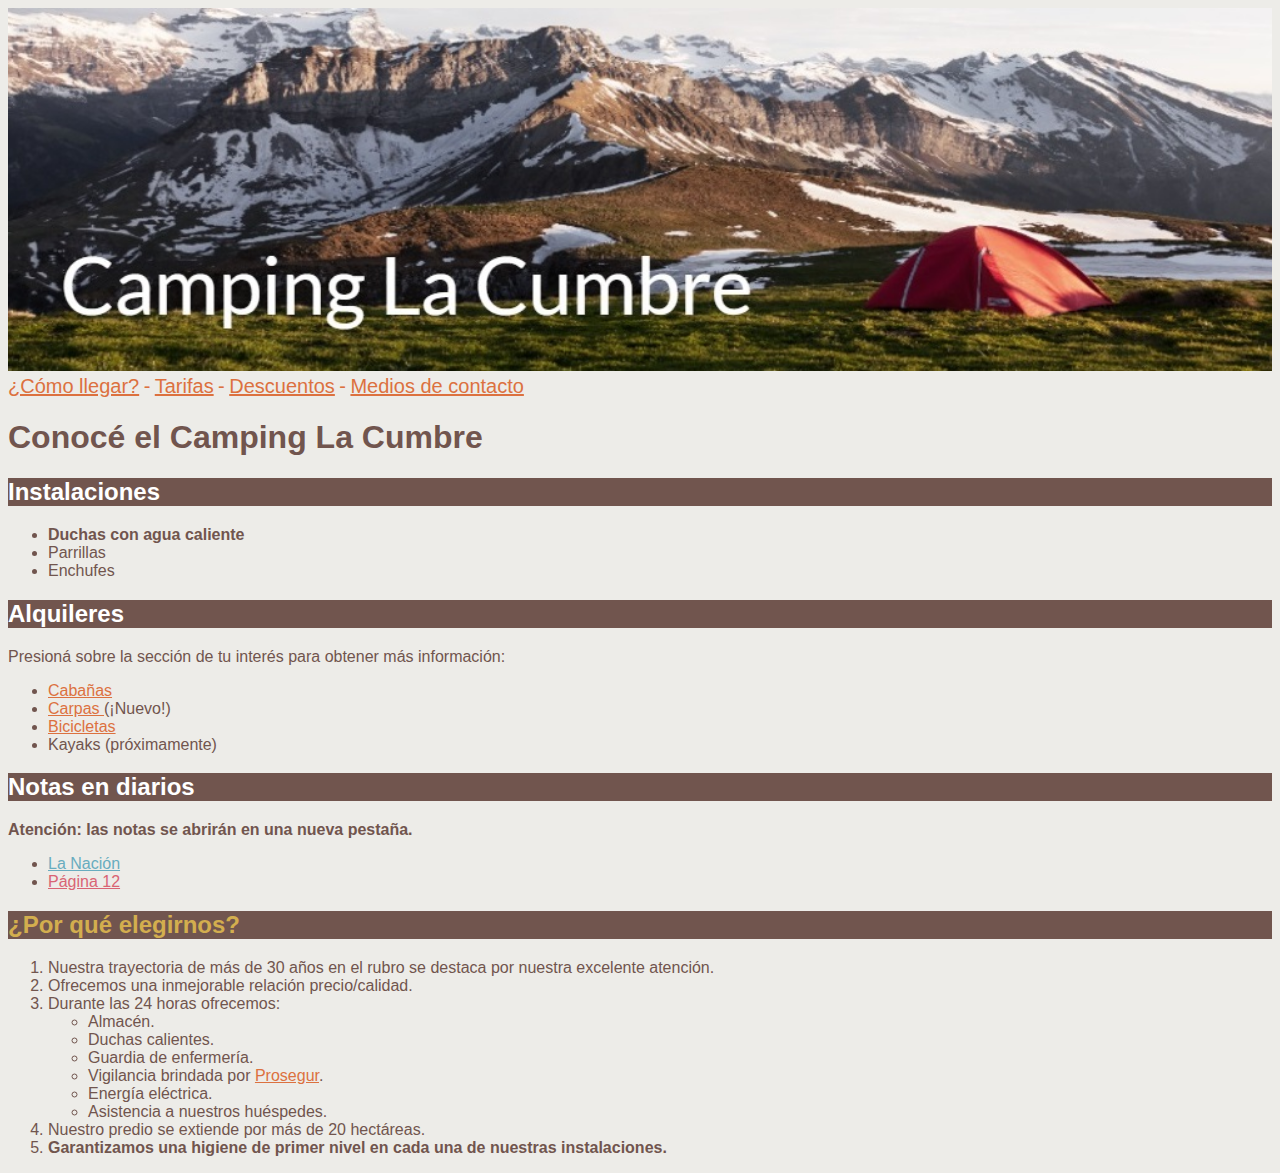
<file: index.html>
<!DOCTYPE html>
<html lang="es">
<head>
    <meta charset="UTF-8">
    <meta http-equiv="X-UA-Compatible" content="IE=edge">
    <meta name="viewport" content="width=device-width, initial-scale=1.0">
    <link rel="stylesheet" href="css/style.css">
    <title>Camping El Lago</title>
</head>
<body>

    <header>
        <div>
            <img src="img/camping-la-cumbre.jpg" alt="acampando en las montañas">
        </div>
        <div class= "div header">
            <a class="nav" href="comollegar.html" target="_blank">¿Cómo llegar?</a>
            <span class="nav">-</span> 
            <a class="nav" href="pages/tarifas.html" target="_blank">Tarifas</a> 
            <span class="nav">-</span> 
            <a class="nav" href="descuentos.html"target="_blank">Descuentos<a>    
            <span class="nav" >-</span> 
            <a class="nav" href="mediosdecontacto.html" target="_blank">Medios de contacto</a>
        </div>        
    </header>
    <main>
        <h1>Conocé el Camping La Cumbre</h1>
        <h2>Instalaciones</h2>
            <ul>
                <li><strong>Duchas con agua caliente</strong></li>
                <li>Parrillas</li>
                <li>Enchufes</li>
            </ul>
        <h2>Alquileres</h2>
            <p>Presioná sobre la sección de tu interés para obtener más información:</p>
                <ul>
                    <li><a class="cabañas" href="pages/cabanias.html" target="_blank">Cabañas</a></li>
                    <li><a class="carpas" href="carpas.html" target="_blank">Carpas </a>(¡Nuevo!)</li>
                    <li><a class="bicicletas" href="bicicletas.html" target="_blank">Bicicletas</a></li>
                    <li>Kayaks (próximamente)</li>

                </ul>
        <h2>Notas en diarios</h2>
            <strong class="atencion">Atención: las notas se abrirán en una nueva pestaña.</strong>
            <ul>
                <li><a class= "lanacion" href="https://www.lanacion.com.ar/" target="_blank">La Nación</a></li>
                <li><a class= "pagina12" href="https://www.pagina12.com.ar/" target="_blank">Página 12</a></li>
            </ul>

        <h2 class="porqueelegirnos">¿Por qué elegirnos?</h2>
        <ol>
                <li>Nuestra trayectoria de más de 30 años en el rubro se destaca por nuestra excelente atención.</li>
                <li>Ofrecemos una inmejorable relación precio/calidad.</li>
                <li>Durante las 24 horas ofrecemos:</li>
        
            <ul>
                <li>Almacén.</li>
                <li> Duchas calientes.</li>
                <li>Guardia de enfermería.</li>
                <li>Vigilancia brindada por <a class="prosegur" href="https://www.prosegur.com.ar/" target="_blank">Prosegur</a>.</li>
                <li>Energía eléctrica.</li>
                <li>Asistencia a nuestros huéspedes.</li>
            </ul>

                <li>Nuestro predio se extiende por más de 20 hectáreas.</li>
                <li><strong>Garantizamos una higiene de primer nivel en cada una de nuestras instalaciones.</strong></li>
        </ol>

       
    </main>
    <script src="js/main.js"></script>
</body>
</html>
</file>
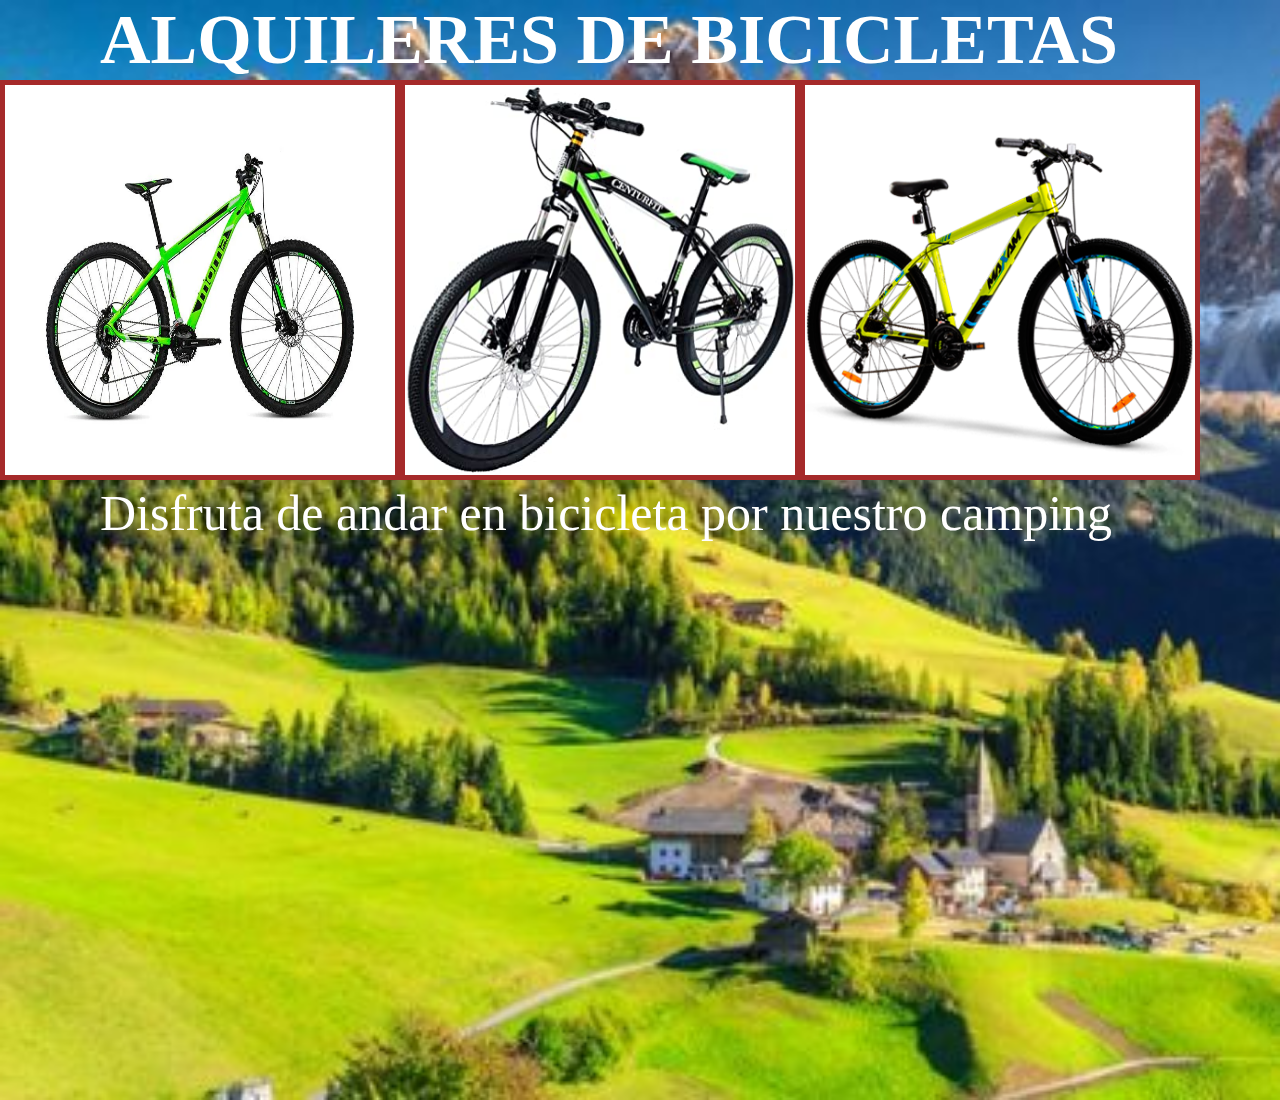
<file: bicicletas.html>
<!DOCTYPE html>
<html lang="es">
<head>
    <meta charset="UTF-8">
    <meta http-equiv="X-UA-Compatible" content="IE=edge">
    <meta name="viewport" content="width=device-width, initial-scale=1.0">
    <link rel="stylesheet" href="css/bicicleta.css">
    <title>Bicicletas</title>
</head>
<body>
    <h1>ALQUILERES DE BICICLETAS</h1>
    
    <main>
        <section>
            <article>
                <img src="img/bicigreen.webp" alt="bicicleta verde">
            </article>
            <article>
                <img src="img/71x7ErikeSS._AC_SX425_.jpg" alt="bicicleta amarilla">

            </article>
            <article>
                <img src="img/maxam-90-destacado-1.png" alt="bicicleta negra">

            </article>
        </section>
        <P>Disfruta de andar en bicicleta por nuestro camping</P>
    </main>
    
</body>
</html>
</file>
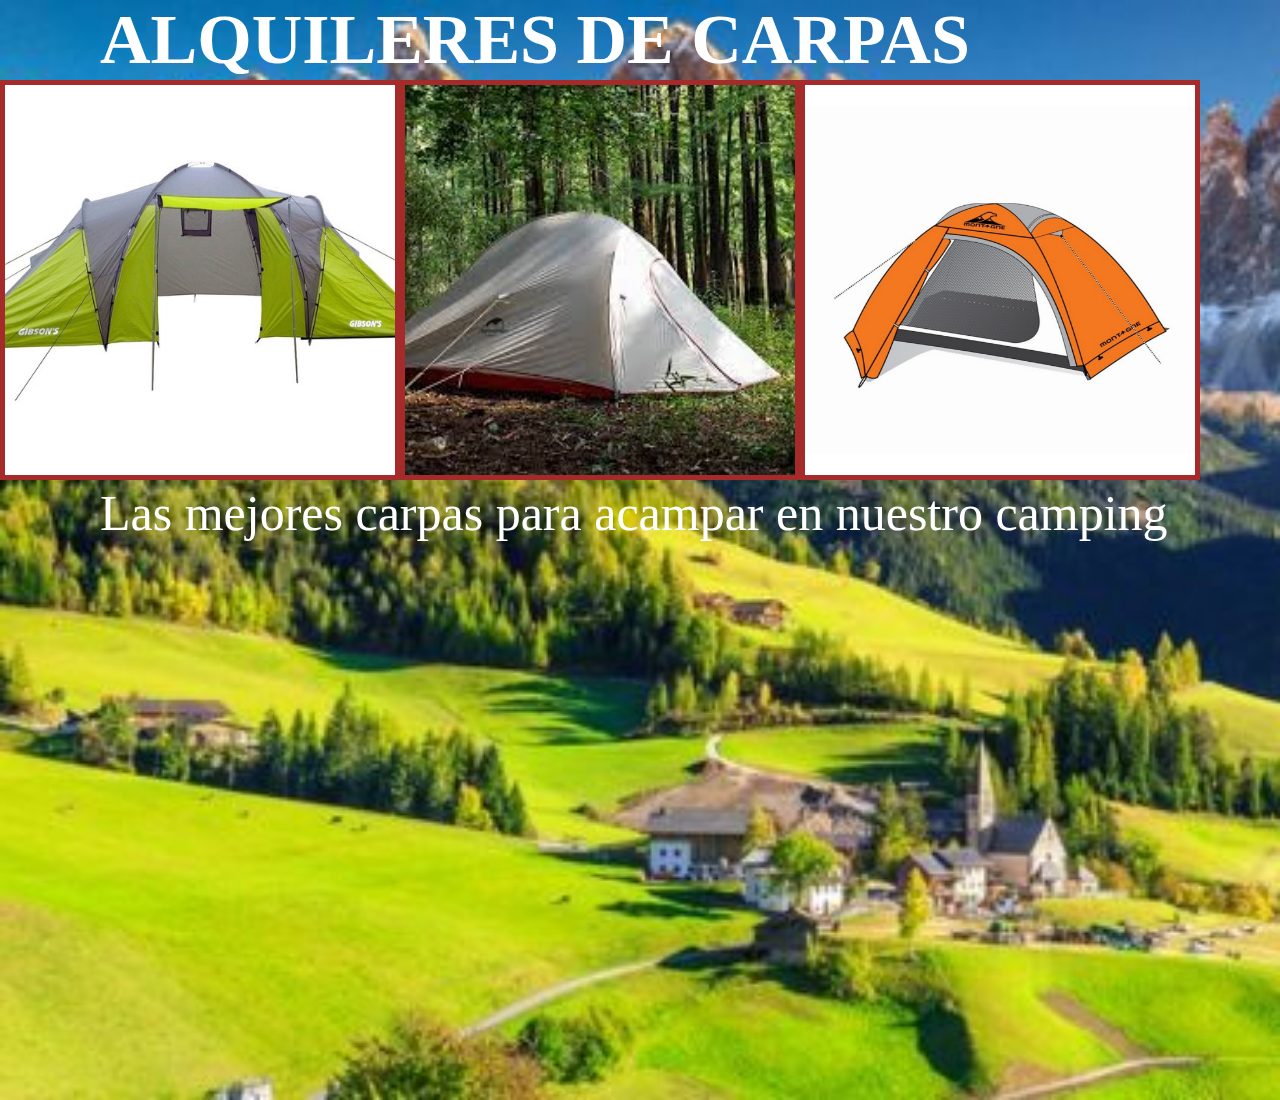
<file: carpas.html>
<!DOCTYPE html>
<html lang="es">
<head>
    <meta charset="UTF-8">
    <meta http-equiv="X-UA-Compatible" content="IE=edge">
    <meta name="viewport" content="width=device-width, initial-scale=1.0">
    <link rel="stylesheet" href="css/bicicleta.css">
    <title>CARPAS</title>
</head>
<body>
    <h1>ALQUILERES DE CARPAS</h1>
    
    <main>
        <section>
            <article>
                <img src="img/carpa1.jpg" alt="carpa grande">
            </article>
            <article>
                <img src="img/carpa2.jpg" alt="carpa mediana">

            </article>
            <article>
                <img src="img/carpa3.jpg" alt=" carpa chica">

            </article>
        </section>
        <P>Las mejores carpas para acampar en nuestro camping</P>
    </main>
    
</body>
</html>
</file>
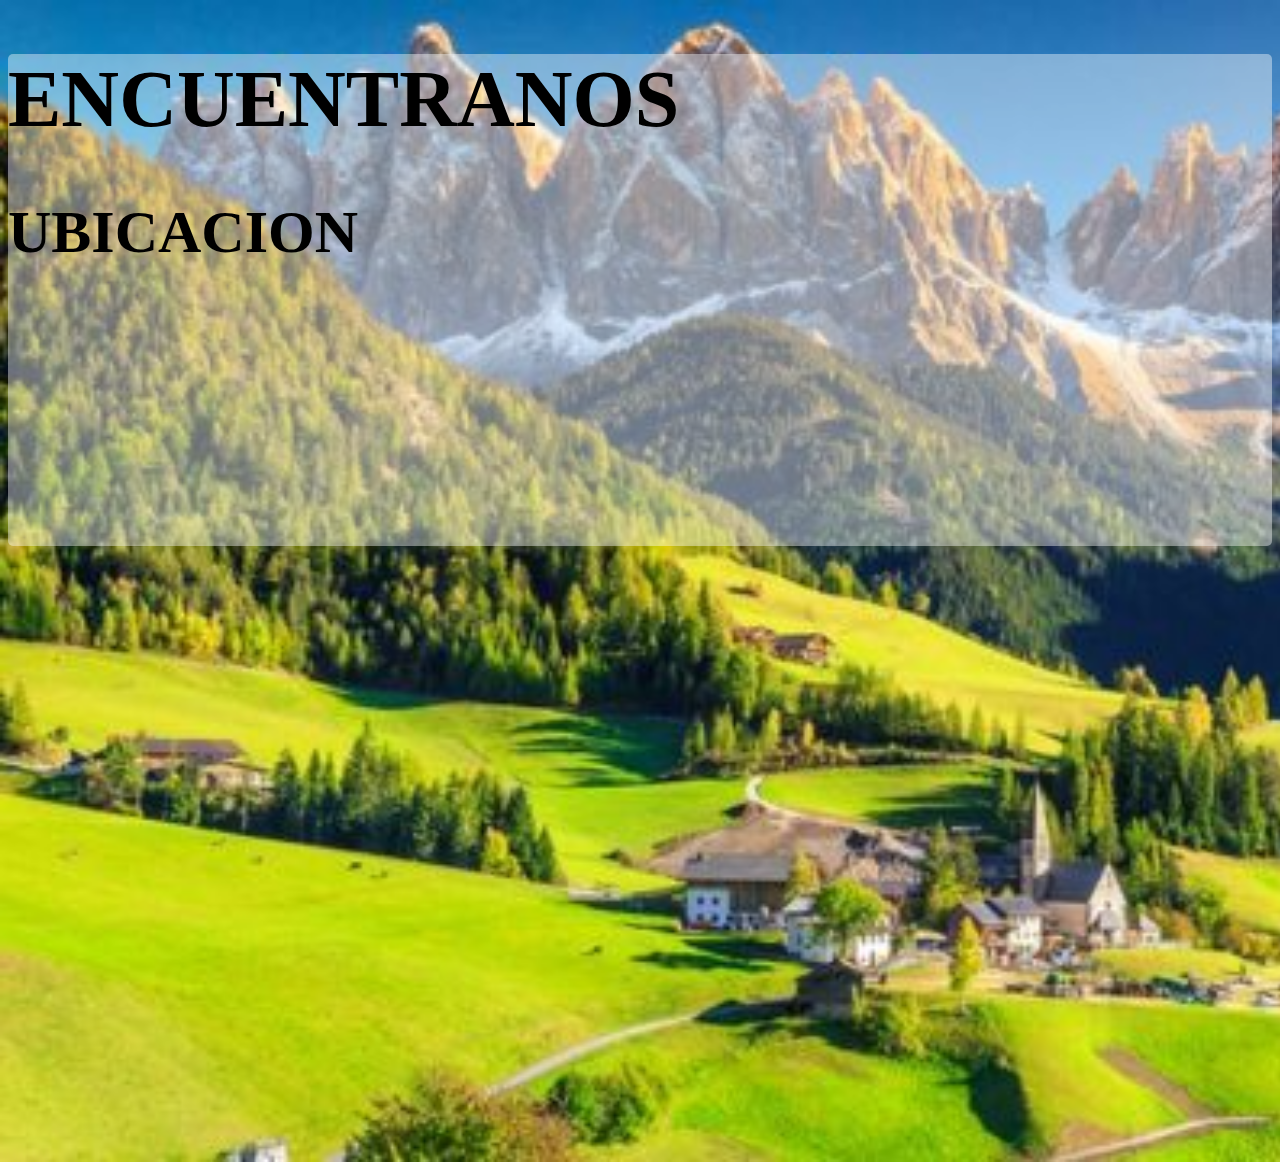
<file: comollegar.html>
<!DOCTYPE html>
<html lang="es">
<head>
    <meta charset="UTF-8">
    <meta http-equiv="X-UA-Compatible" content="IE=edge">
    <meta name="viewport" content="width=device-width, initial-scale=1.0">
    <link rel="stylesheet" href="css/comollegar.css">
    <title>COMO LLEGAR</title>
</head>
<body>
   <div>
       
    <h1>ENCUENTRANOS</h1>
    <H2>UBICACION</H2>
    <iframe src="https://www.google.com/maps/embed?pb=!1m18!1m12!1m3!1d217718.85863224478!2d-65.11805636239718!3d-31.500609658533406!2m3!1f0!2f0!3f0!3m2!1i1024!2i768!4f13.1!3m3!1m2!1s0x942d82ca29202eef%3A0x3c5a301edbb0eb6c!2sSierras%20de%20C%C3%B3rdoba!5e0!3m2!1ses-419!2sar!4v1654128057793!5m2!1ses-419!2sar" width="300" height="225" style="border:0;" allowfullscreen="" loading="lazy" referrerpolicy="no-referrer-when-downgrade"></iframe>
   </div>
 
   
</body>
</html>
</file>
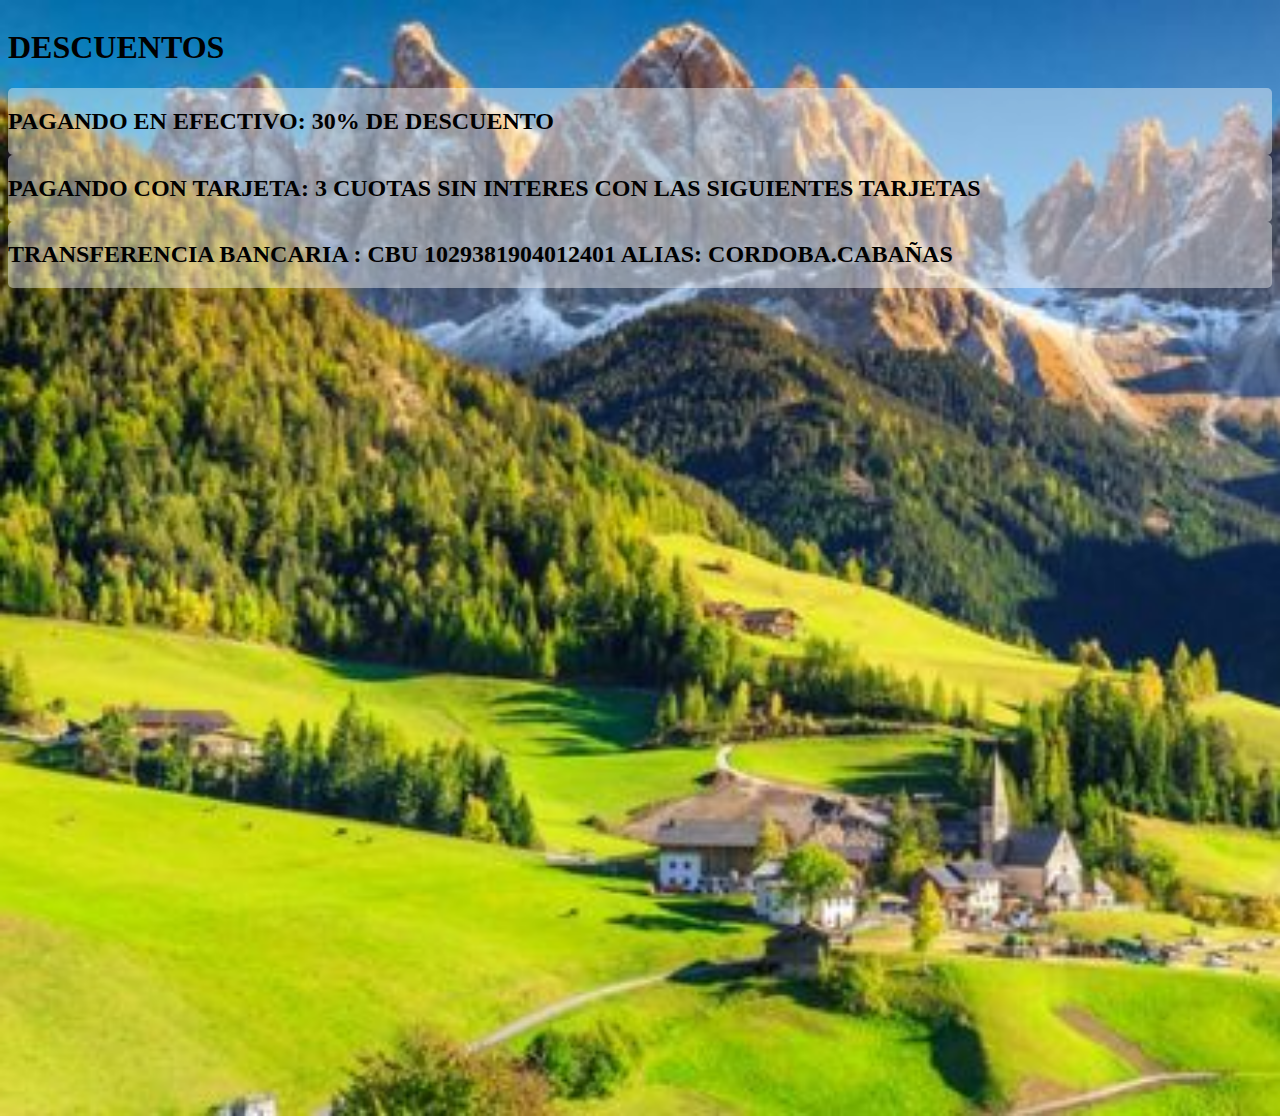
<file: descuentos.html>
<!DOCTYPE html>
<html lang="es">
<head>
    <meta charset="UTF-8">
    <meta http-equiv="X-UA-Compatible" content="IE=edge">
    <meta name="viewport" content="width=device-width, initial-scale=1.0">
    <link rel="stylesheet" href="css/descuentos.css">
    <title>DESCUENTOS</title>
</head>
<body>
    <h1>DESCUENTOS</h1>
    
    <div>
        <H2>PAGANDO EN EFECTIVO: 30% DE DESCUENTO</H2>
    </div>
    
    <div>
        <H2>PAGANDO CON TARJETA: 3 CUOTAS SIN INTERES CON LAS SIGUIENTES TARJETAS</H2>
    </div>
    
    <div>
        <H2>TRANSFERENCIA BANCARIA : CBU 1029381904012401 ALIAS: CORDOBA.CABAÑAS</H2>
    </div>    

    


</body>
</html>
</file>
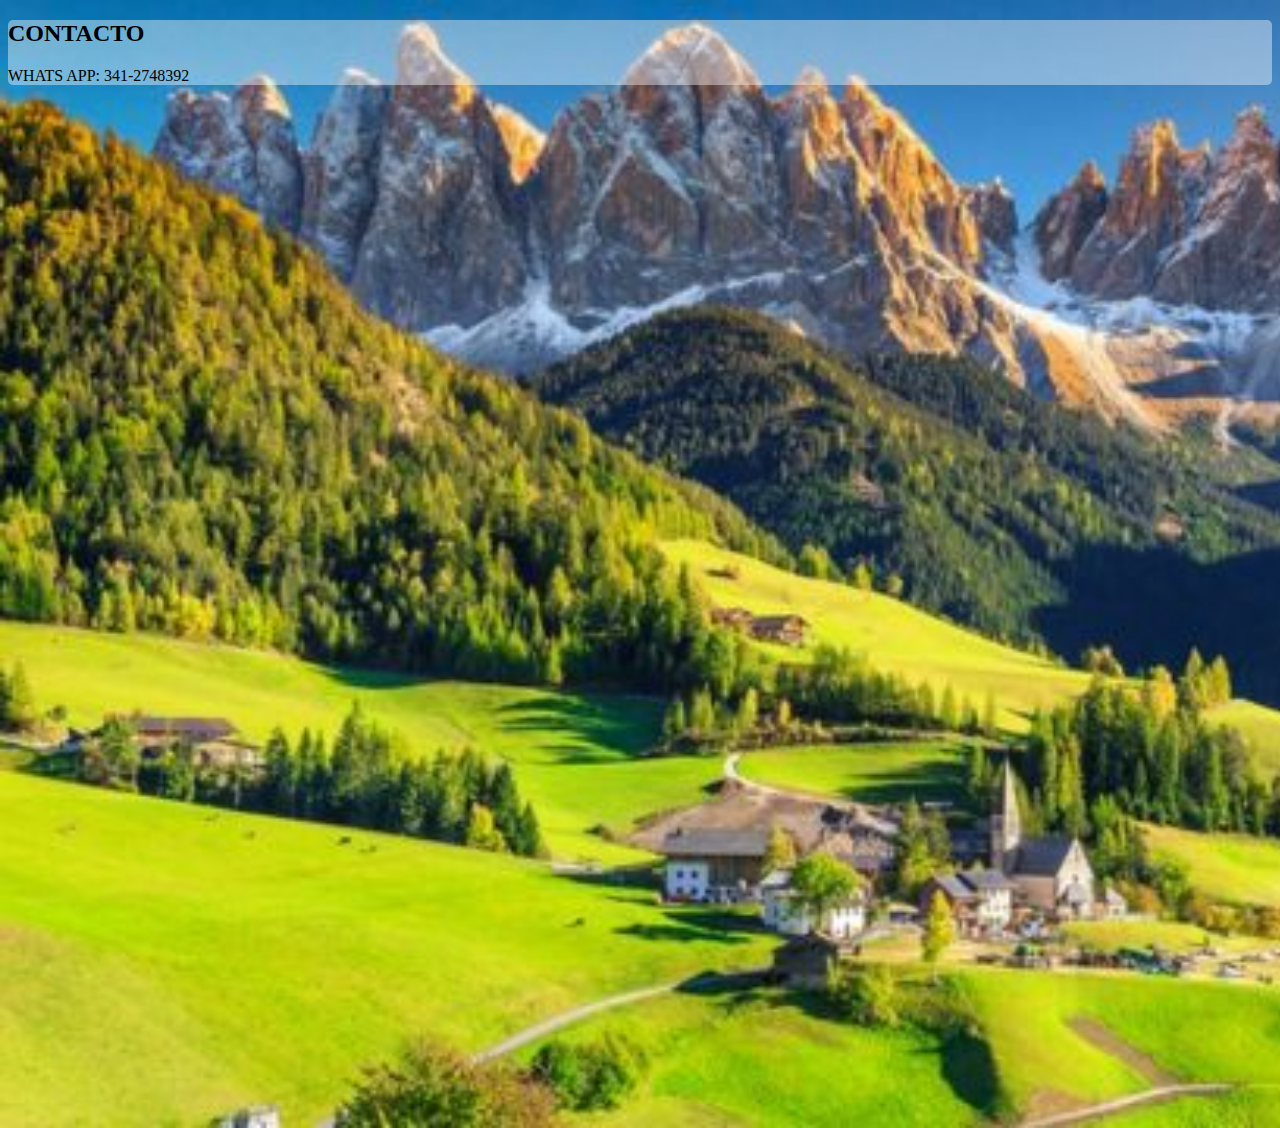
<file: mediosdecontacto.html>
<!DOCTYPE html>
<html lang="es">
<head>
    <meta charset="UTF-8">
    <meta http-equiv="X-UA-Compatible" content="IE=edge">
    <meta name="viewport" content="width=device-width, initial-scale=1.0">
    <link rel="stylesheet" href="css/contacto.css">
    <title>CONTACTO</title>
</head>
<body>
        <div>
        <H2>CONTACTO</H2>
        <P>WHATS APP: 341-2748392</P>
       </div> 
    
</body>
</html>
</file>
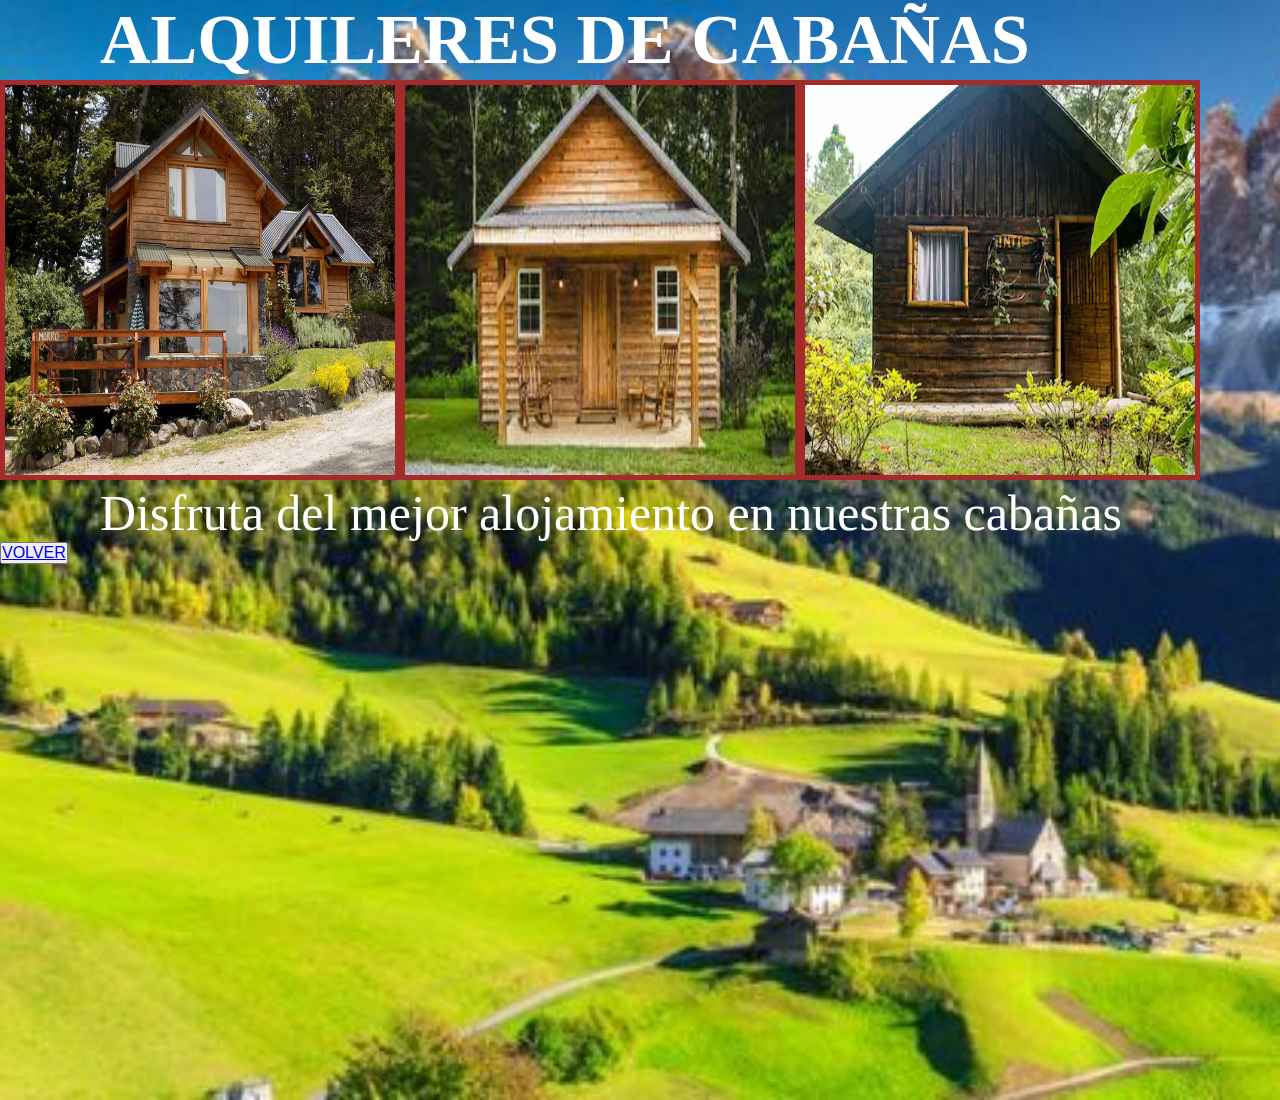
<file: pages/cabanias.html>
<!DOCTYPE html>
<html lang="es">
<head>
    <meta charset="UTF-8">
    <meta http-equiv="X-UA-Compatible" content="IE=edge">
    <meta name="viewport" content="width=device-width, initial-scale=1.0">
    <link rel="stylesheet" href="../css/cabanias.css">
    <title>CABAÑAS</title>
</head>
<body>
    <h1>ALQUILERES DE CABAÑAS</h1>
    
    <main>
        <section>
            <article>
                <img src="../img/cabanas-cumelen.jpg" alt="">
            </article>
            <article>
                <img src="../img/imagescabaña.jpg" alt="">

            </article>
            <article>
                <img src="../img/a0af4458_z.webp" alt="">

            </article>
        </section>
        <P>Disfruta del mejor alojamiento en nuestras cabañas</P>
    </main>
    <button><a href="../index.html">VOLVER</a></button>
    
</body>
</html>
</file>
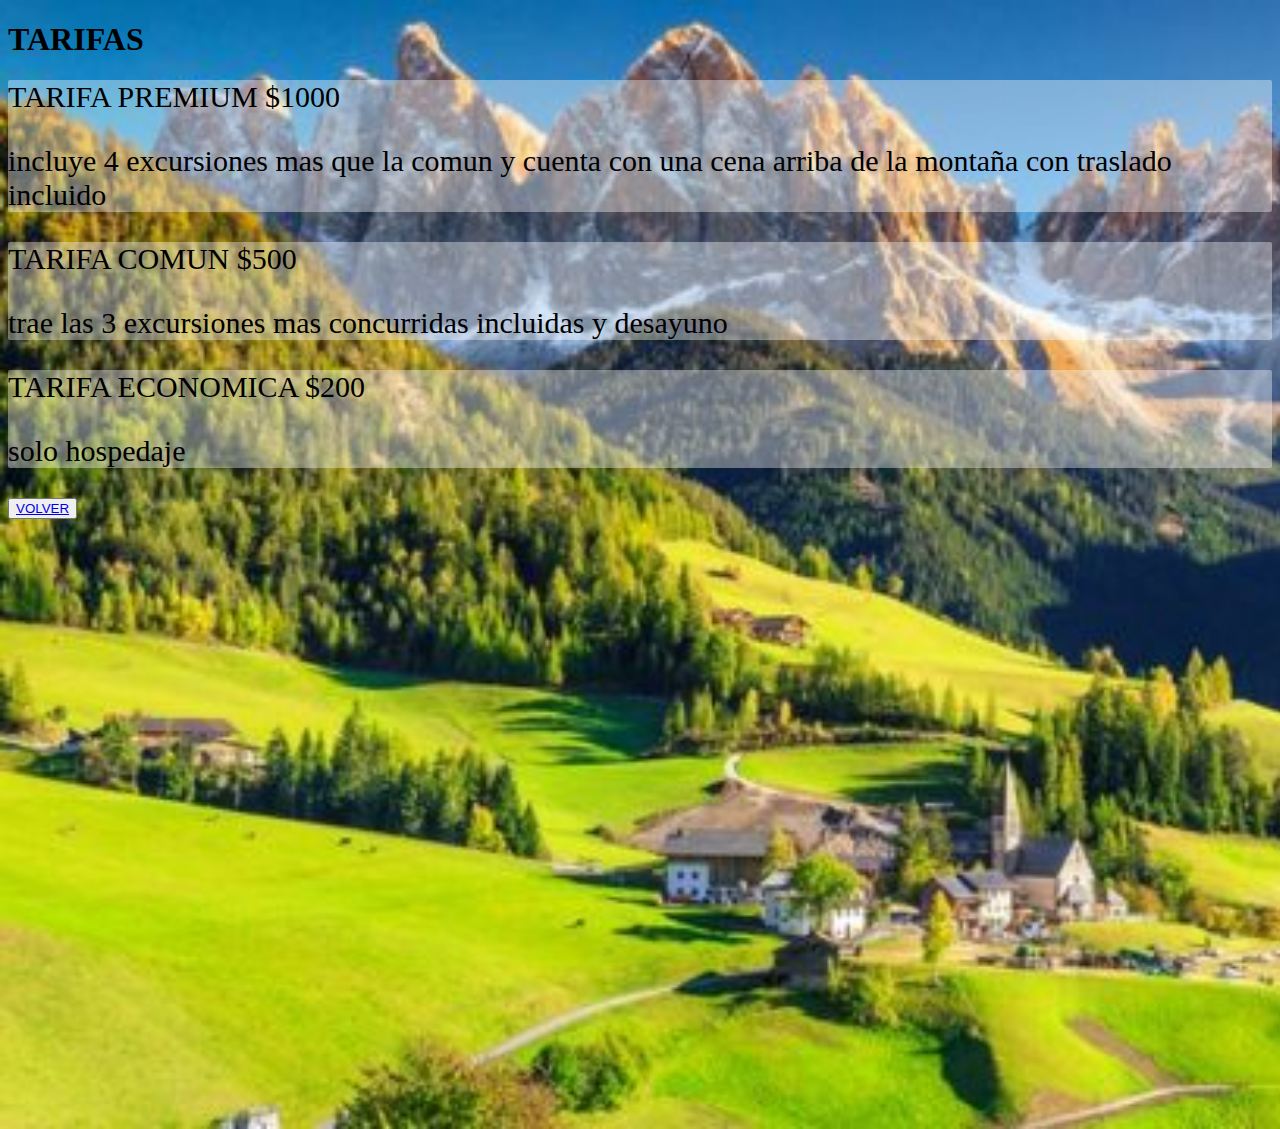
<file: pages/tarifas.html>
<!DOCTYPE html>
<html lang="es">
<head>
    <meta charset="UTF-8">
    <meta http-equiv="X-UA-Compatible" content="IE=edge">
    <meta name="viewport" content="width=device-width, initial-scale=1.0">
    <link rel="stylesheet" href="../css/tarifas.css">
    <title>TARIFAS</title>
</head>
<body>
    <h1>TARIFAS</h1>
    

    
            <div>
                <span>TARIFA PREMIUM $1000</span>
                <P>incluye 4 excursiones mas que la comun y cuenta con una cena arriba de la montaña con traslado incluido</P>
            </div>
    
            <div>
                <span>TARIFA COMUN $500</span> 
                <p>trae las 3 excursiones mas concurridas incluidas y desayuno<P>
            </div>    
    
            <div>
                <span>TARIFA ECONOMICA $200</span> 
                <p>solo hospedaje</P>
            </div>

            <button><a href="../index.html">VOLVER</a></button>
    

    
</body>
</html>
</file>
<file: css/style.css>
/* * {
    margin: 0;
    padding: 0;
    box-sizing: border-box;
    font-size: 16px;
} */
body {
    background-color: rgb(237, 236, 232);
    font-family: Verdana, Arial, sans-serif;
}

.nav {
    color: rgb(220, 113, 63);
    font-size: 20px;
}


h1 {
    color: rgb(113, 85, 78);
}

h2 {
    background-color: rgb(113, 85, 78);
    color: white;
}
p {
    color: rgb(113, 85, 78);

}

ul {
    color: rgb(113, 85, 78);

}

.cabañas {
    color: rgb(220, 113, 63);
}

.carpas {
    color: rgb(220, 113, 63);
}

.bicicletas {
    color: rgb(220, 113, 63);
}

.atencion {
    color: rgb(113, 85, 78);

}

.lanacion {
    color: rgb(104, 172, 191);

}
.pagina12 {
    color: rgb(217, 100, 116);

}
.porqueelegirnos{
    color: rgb(211, 174, 78);
    
}
.prosegur {
    color: rgb(220, 113, 63);
}

ol {
    color: rgb(113, 85, 78);
       
}
img {
    width: 100%;
}
</file>
<file: css/bicicleta.css>
* {
    margin: 0;
    padding: 0;
    box-sizing: border-box;
    font-size: 16px;

}
body {
    background-image: url(../img/montañabackground.jpg);
    background-repeat: no-repeat;
    background-size: cover;
    height: 1100px;
}

section {
    display: flex;
    
}
img {
    border: 5px solid rgb(165, 42, 42); 
    background-color: white;
    width: 400px;
    height: 400px;
}
p {
    font-size: 50px;
    margin-left: 100px;
    color: white;
   
}

h1 {
    font-size: 70px;
    color: white;
    margin-left: 100px;

}
</file>
<file: css/comollegar.css>
body {
    background-image: url(../img/montañabackground.jpg);
    background-repeat: no-repeat;
    background-size: cover;
    height: 1100px;
}

h1 {
    font-size: 80px;
}

h2 {
    font-size: 60px;
}

p {
    font-size: 40px;
}

div {
    background-color: #ffffff69;
    border-color: black;
    border-radius: 5px;
}
</file>
<file: css/descuentos.css>
body {
    background-image: url(../img/montañabackground.jpg);
    background-repeat: no-repeat;
    background-size: cover;
    height: 1100px;
    display: flex;
    flex-direction: column;
}

div {
    
        background-color: #ffffff69;
        border-color: black;
        border-radius: 5px;
    
}
</file>
<file: css/contacto.css>
body {
    background-image: url(../img/montañabackground.jpg);
    background-repeat: no-repeat;
    background-size: cover;
    height: 1100px;
}

div {
    background-color: #ffffff69;
    border-color: black;
    border-radius: 5px;
}
</file>
<file: css/cabanias.css>
* {
    margin: 0;
    padding: 0;
    box-sizing: border-box;
    font-size: 16px;

}
body {
    background-image: url(../img/montañabackground.jpg);
    background-repeat: no-repeat;
    background-size: cover;
    height: 1100px;
}

section {
    display: flex;
    
}
img {
    border: 5px solid rgb(165, 42, 42); 
    background-color: white;
    width: 400px;
    height: 400px;
}
p {
    font-size: 50px;
    margin-left: 100px;
    color: white;
   
}

h1 {
    font-size: 70px;
    color: white;
    margin-left: 100px;

}
</file>
<file: css/tarifas.css>
body {
    background-image: url(../img/montañabackground.jpg);
    background-repeat: no-repeat;
    background-size: cover;
    height: 1100px;
}

 div {
    border-radius: 2px;
    background-color: rgba(255, 255, 255, 0.377);
    font-size: 30px;

}
</file>
